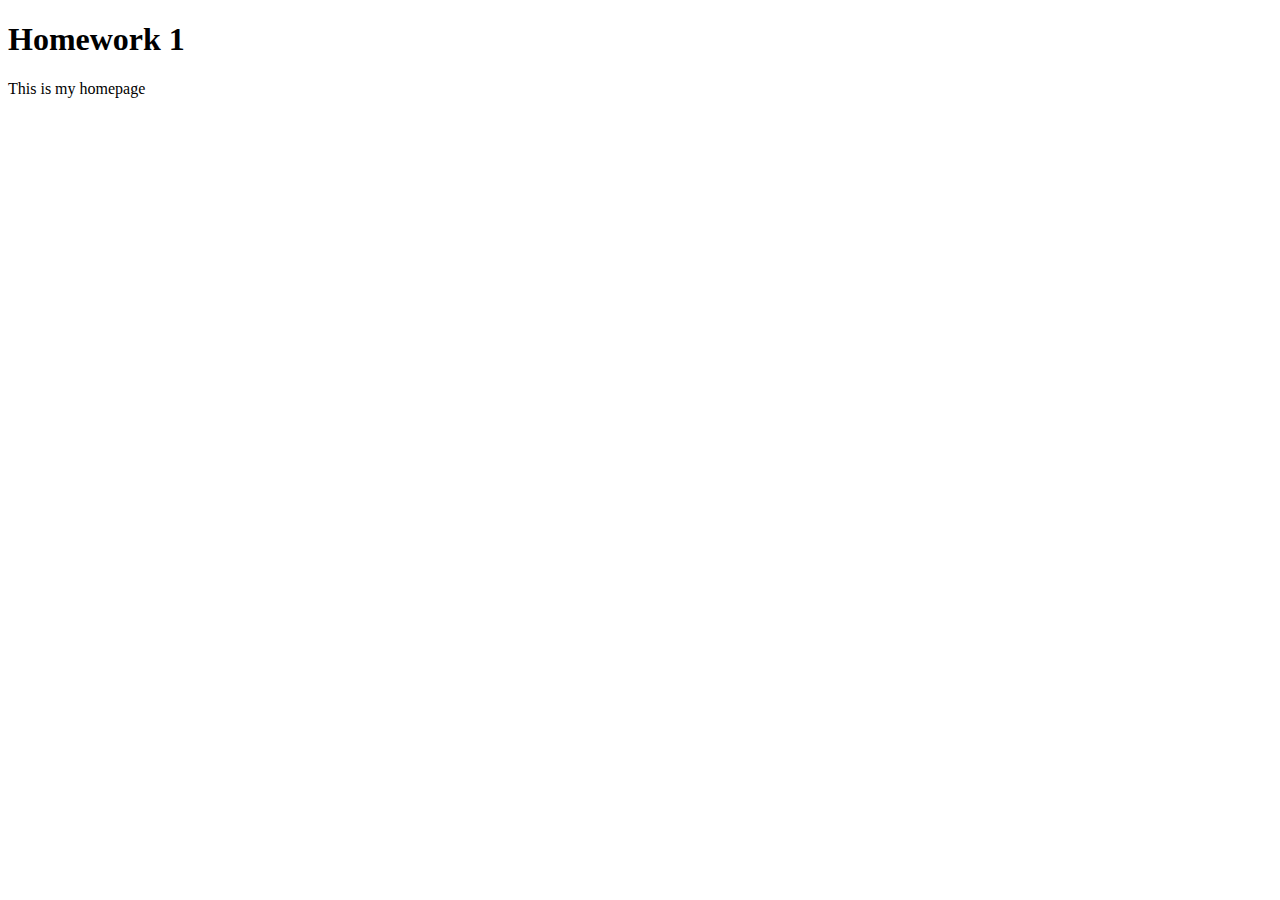
<file: Session1/Homework/templates/index.html>
<!DOCTYPE html>
<html>
  <head>
    <meta charset="utf-8">
    <title>Homework1</title>
  </head>


  <body>
    <h1>Homework 1 </h1>
    <p>This is my homepage</p>


  </body>
</html>
</file>
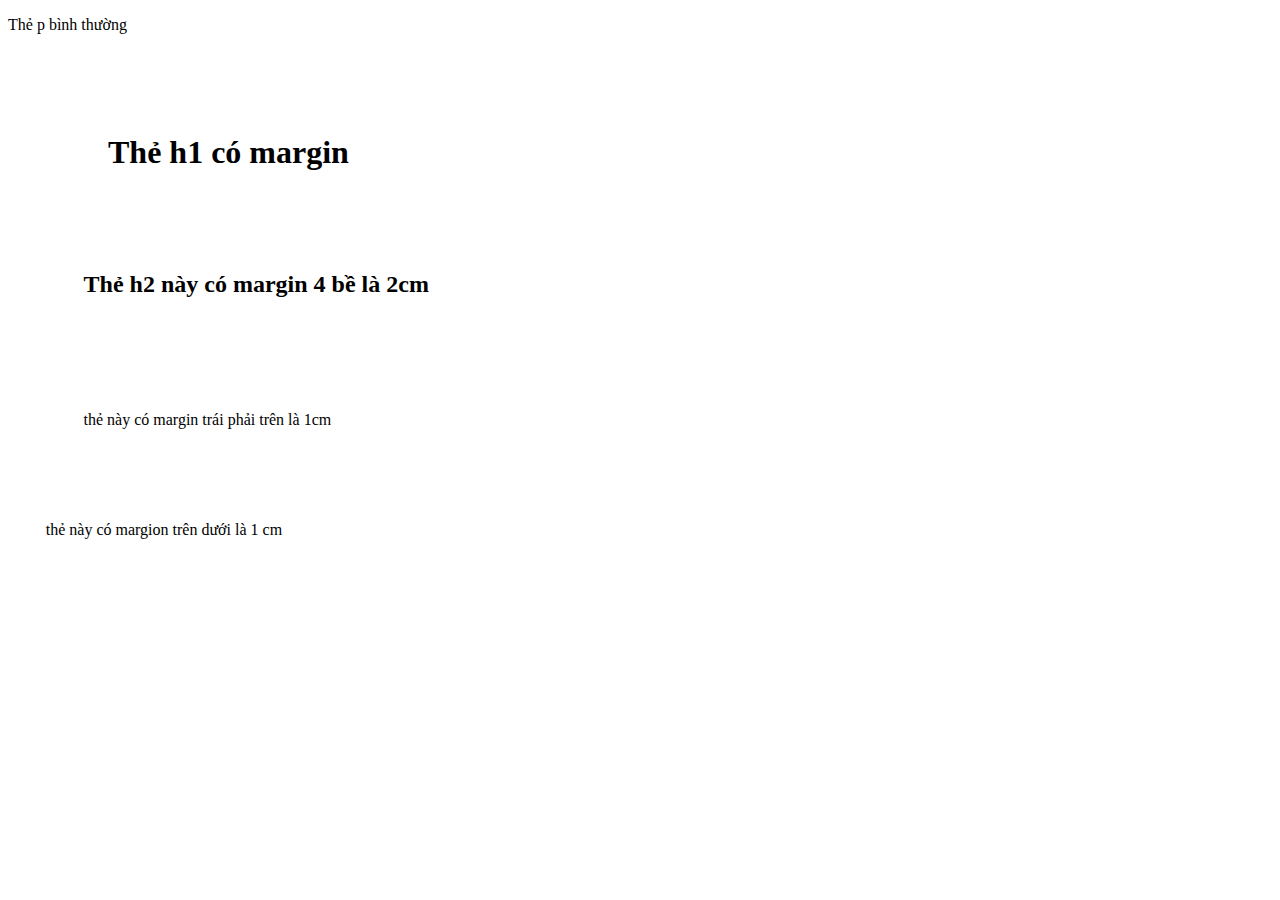
<file: Session1/Homework/templates/m&p.html>
<!DOCTYPE html>
<html>
  <head>
    <meta charset="utf-8">
    <title>Ví dụ về margin và padding</title>
    <style media="screen">
      h1{margin:100px}
      h2{margin: 2cm 2cm 2cm 2cm}
      p.pa{padding: 1cm; margin-left:1cm; margin-right: 2cm}
      p.pb{padding: 1cm 1cm;}
    </style>
  </head>
  <body>
      <p>Thẻ p bình thường</p>
      <h1>Thẻ h1 có margin</h1>
      <h2>Thẻ h2 này có margin 4 bề là 2cm</h2>
      <p class="pa">thẻ này có margin trái phải trên là 1cm</p>
      <p class="pb">thẻ này có margion trên dưới là 1 cm</p>
  </body>
</html>
</file>
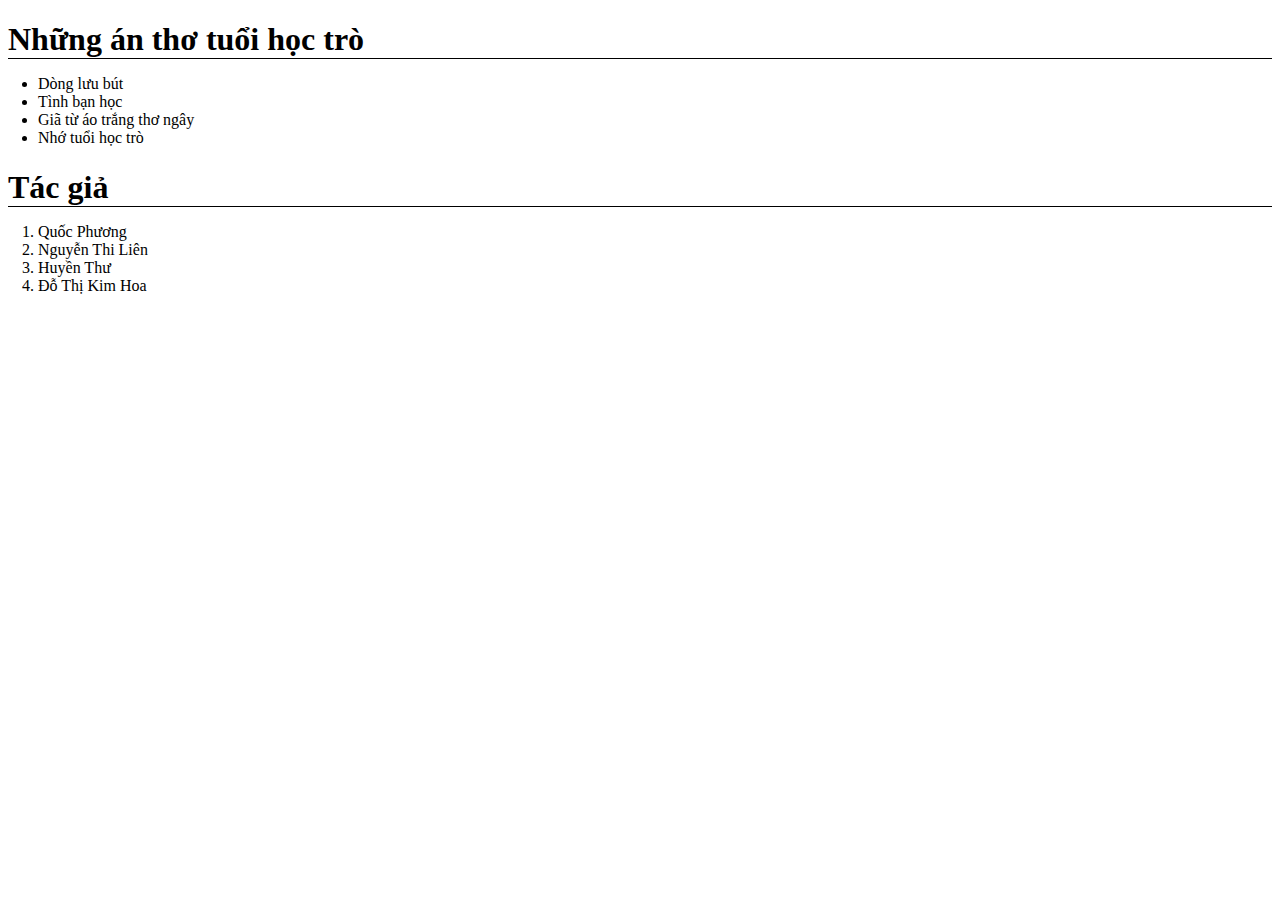
<file: Session1/Homework/templates/pe1.html>
<!DOCTYPE html>
<html>

<style>
h1{margin-bottom: 10px;border-bottom: 1px solid black;}
ol,ul {padding-left: 30px;}
</style>
  <head>
    <meta charset="utf-8">
    <title>Practicle Excercise 1</title>
  </head>

  <body>

    <h1>Những án thơ tuổi học trò</h1>
    <ul style="list-style-type:disc">
    	<li>Dòng lưu bút</li>
    	<li>Tình bạn học</li>
      <li>Giã từ áo trắng thơ ngây</li>
      <li>Nhớ tuổi học trò</li>
    </ul>

    <h1>Tác giả</h1>

    <ol class="1">
    	<li>Quốc Phương</li>
    	<li>Nguyễn Thi Liên</li>
      <li>Huyền Thư</li>
      <li>Đỗ Thị Kim Hoa</li>
    </ol>

  </body>
</html>
</file>
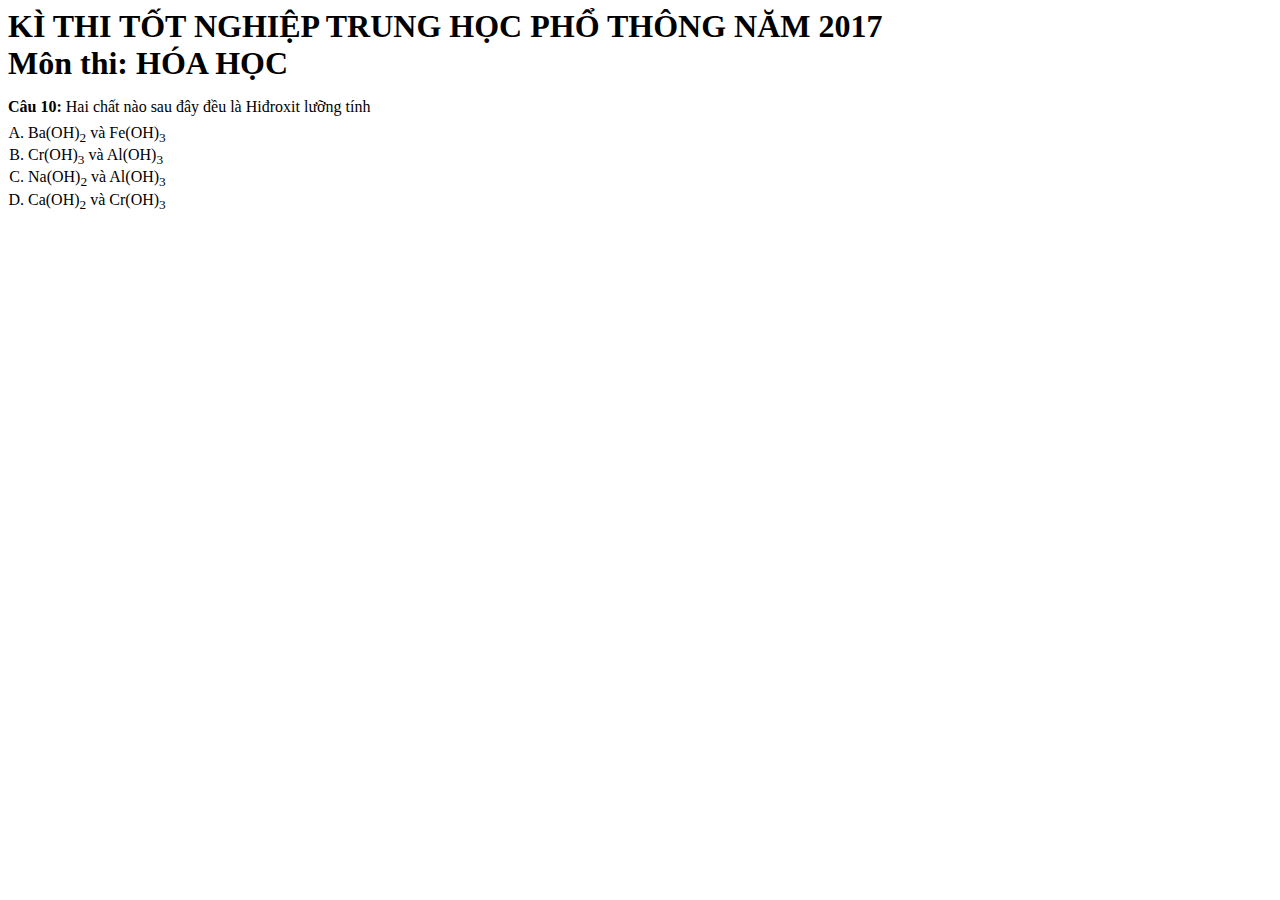
<file: Session1/Homework/templates/pe2.html>
<!DOCTYPE html>
<html>
<style>
h1{margin:0;padding:0;}
p{margin-top:10;margin-bottom:8px;font-size:17;}
ol{margin-top:0;margin-bottom:0;padding-left:20px;}
</style>
  <head>
    <meta charset="utf-8">
    <title>Practicle Excercise 2</title>
  </head>

  <body>
    <h1>KÌ THI TỐT NGHIỆP TRUNG HỌC PHỔ THÔNG NĂM 2017</h1>
    <h1>Môn thi: HÓA HỌC</h1>
    <p><b>Câu 10:</b> Hai chất nào sau đây đều là Hiđroxit lưỡng tính</p>
    <ol type="A">
    	<li>Ba(OH)<sub>2</sub> và Fe(OH)<sub>3</sub></li>
    	<li>Cr(OH)<sub>3</sub> và Al(OH)<sub>3</sub></li>
      <li>Na(OH)<sub>2</sub> và Al(OH)<sub>3</sub></li>
      <li>Ca(OH)<sub>2</sub> và Cr(OH)<sub>3</sub></li>
    </ol>
  </body>
</html>
</file>
